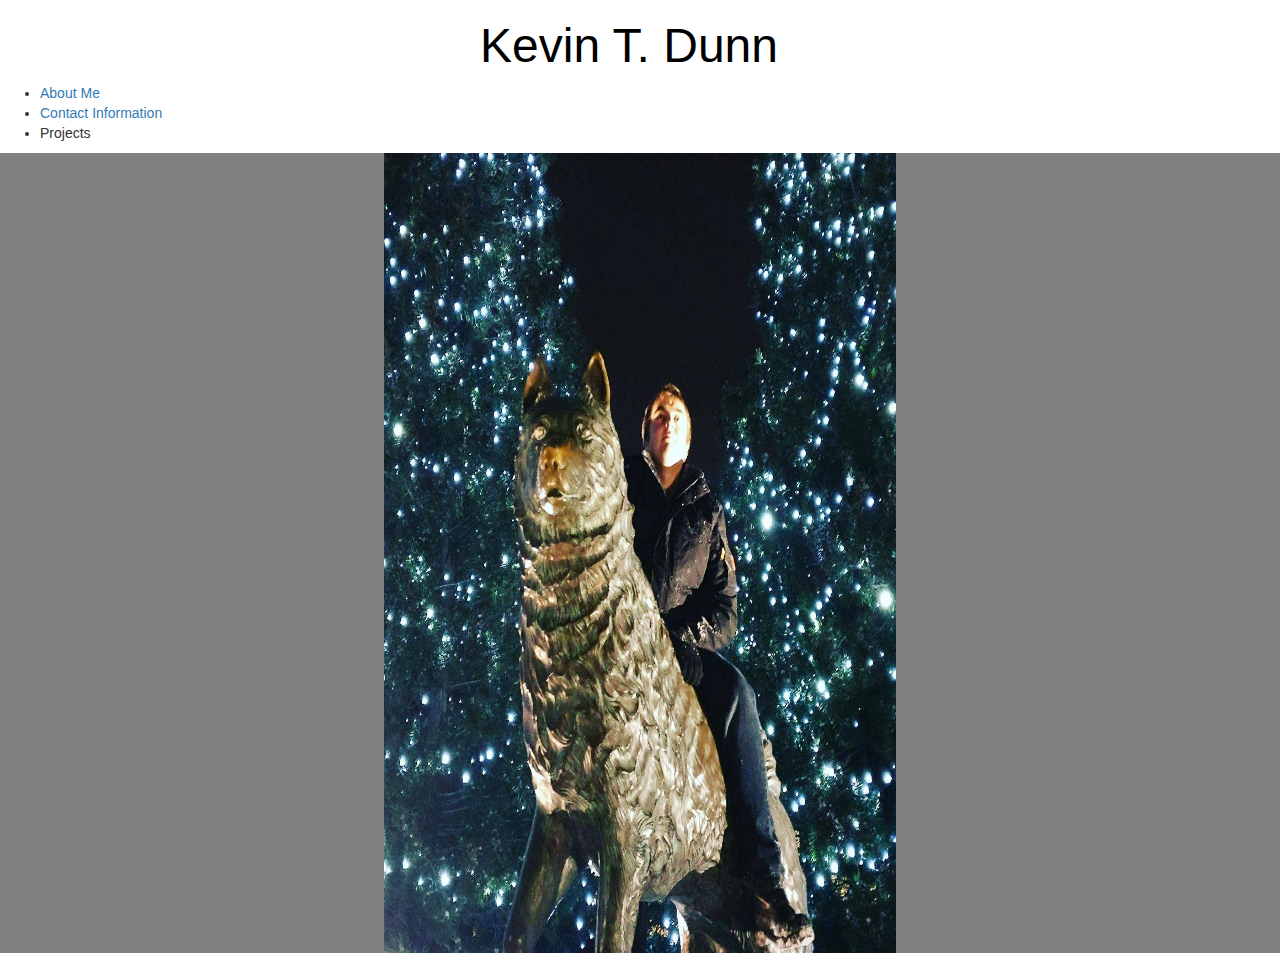
<file: index.html>
<!DOCTYPE html>
<html lang = "en">
  <head>
    <link href="css/main.css" rel="stylesheet"/>
    <title> Kevin Dunn </title>
    <meta name="viewport" content="width=device-width, initial-scale=1, user-scalable=no">
    <link href="https://maxcdn.bootstrapcdn.com/bootstrap/3.3.7/css/bootstrap.min.css" rel="stylesheet"/>
  </head>
  <body>
    <h1 id="name">  Kevin T. Dunn </h1>
    <div class="nav">
      <ul>
	<li> <a href="about_me.html"> About Me </a> </li>
	<li> <a href="contact_info.html"> Contact Information </a> </li>
	<li> Projects </li>
      </ul>
    </div>
      <div class="photo">
	<img src="sample_site_pic.jpg" alt="Kevin Dunn" width="400" height="800" class="center" >
    </div>
  </body>


</html>
</file>
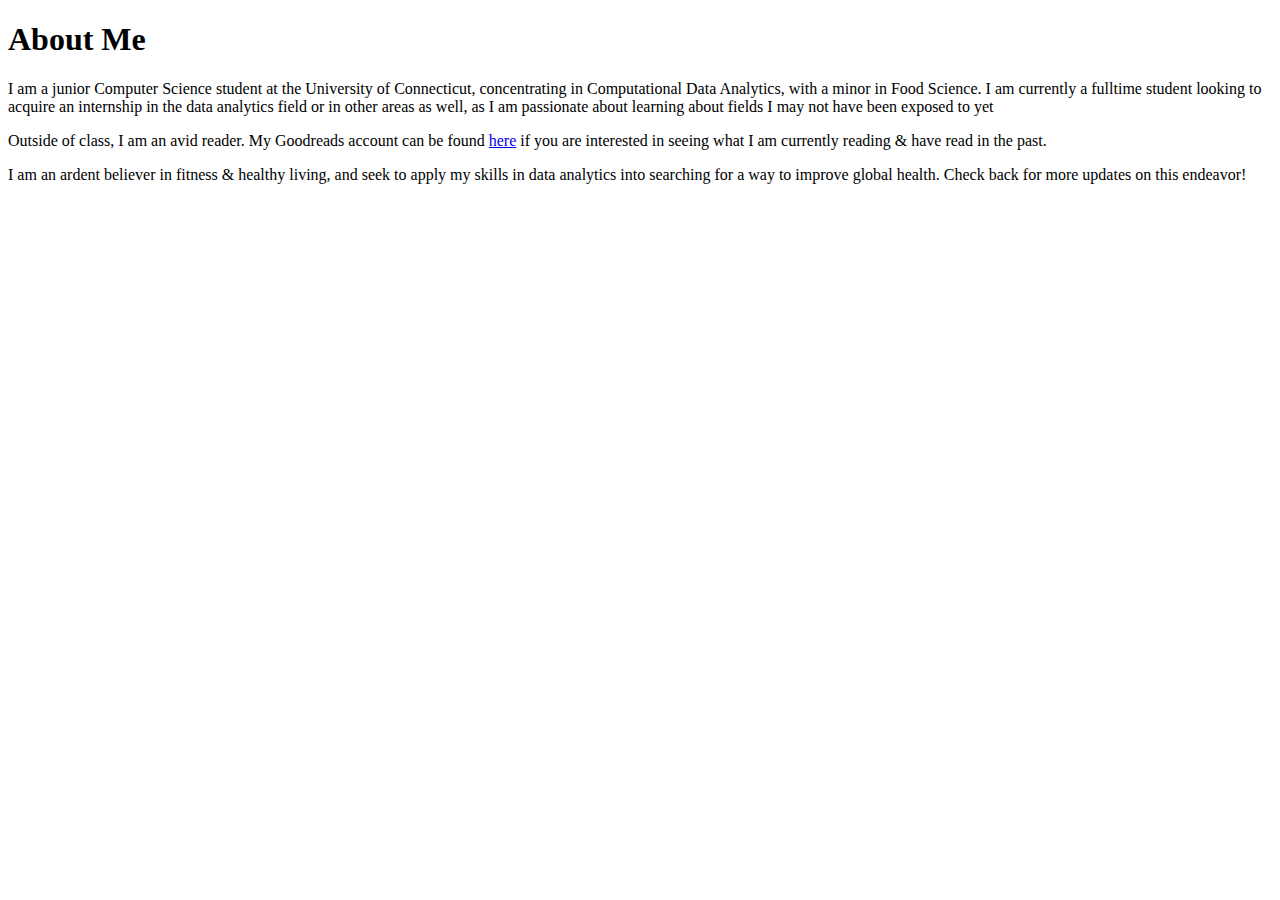
<file: about_me.html>
<!DOCTYPE html>
<html lang = "en">
  <head>
    <title> About Me </title>
  </head>
  <body>
    <h1> About Me </h1>
    <p> I am a junior Computer Science student at the University of Connecticut, concentrating in Computational Data Analytics, with a minor in Food Science. I am currently a fulltime student looking to acquire an internship in the data analytics field or in other areas as well, as I am passionate about learning about fields I may not have been exposed to yet </p>

    <p>Outside of class, I am an avid reader.  My Goodreads account can be found <a href="https://www.goodreads.com/user/show/58177316-kevin-dunn">here</a> if you are interested in seeing what I am currently reading & have read in the past. </p>

    <p> I am an ardent believer in fitness & healthy living, and seek to apply my skills in data analytics into searching for a way to improve global health.  Check back for more updates on this endeavor! </p>

  </body>
</html>
</file>
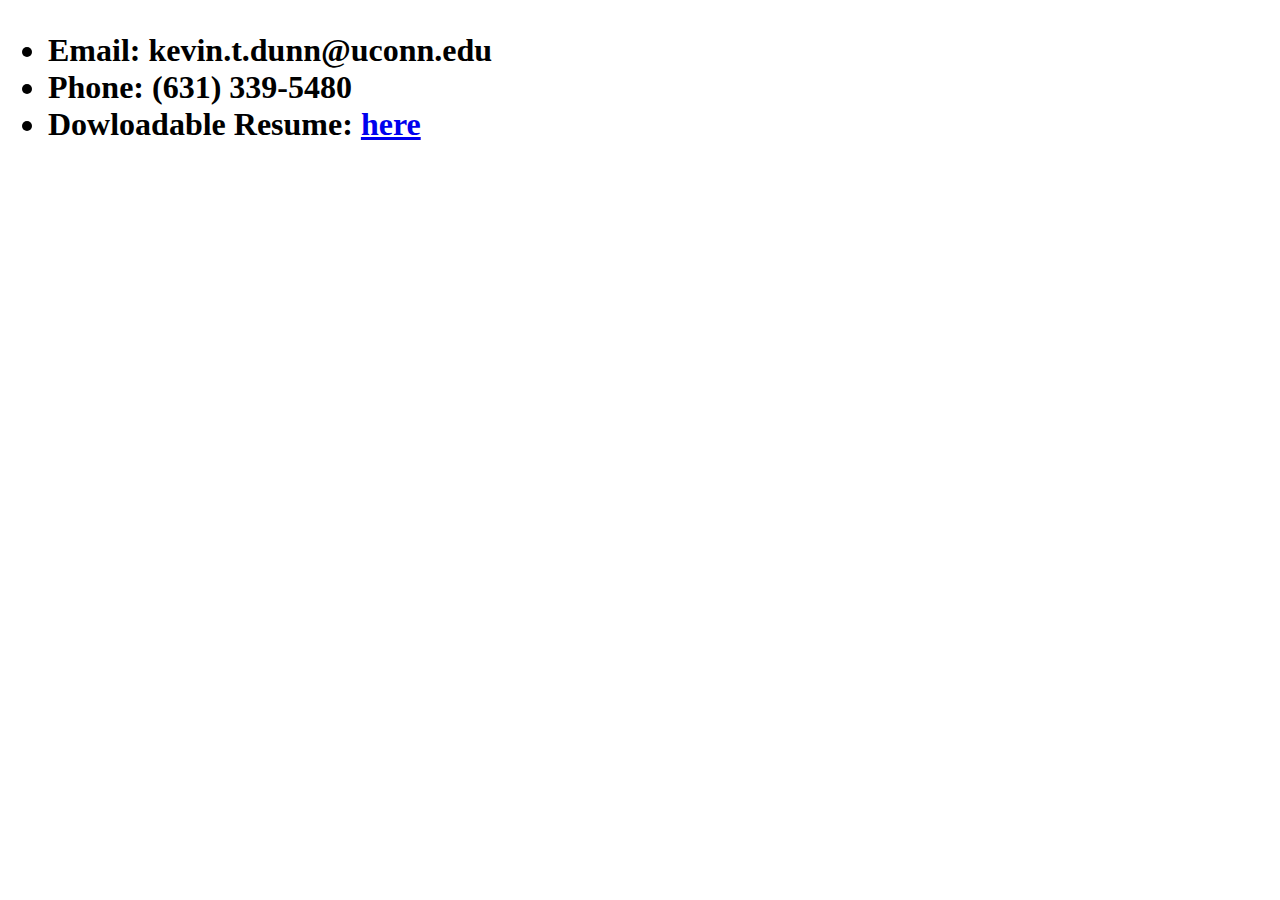
<file: contact_info.html>
<!DOCTYPE html>
<html lang = "en">
  <head>
    <title> Contact Me! </title>
  </head>
<body>
  <h1>
    <div class = "nav">
      <ul>
	<li> Email: kevin.t.dunn@uconn.edu </li>
	<li> Phone: (631) 339-5480 </li>
	<li> Dowloadable Resume: <a href="/Users/kevindunn/kevin-dunn.github.io/resume.pdf" download="resume"> here </a> </li>
</body>
</html>
</file>
<file: css/main.css>
#name {      
      font-size: 48px;
      color: black;
      display: block;
      margin-left:auto;
      margin-right:auto;
      width:25%;

}
.center{	
    display: block;	     
    margin-left:auto;
    margin-right:auto;
    width:40%
}

.nav{
background-color:white;}
.photo{
background-color:grey;}
</file>
